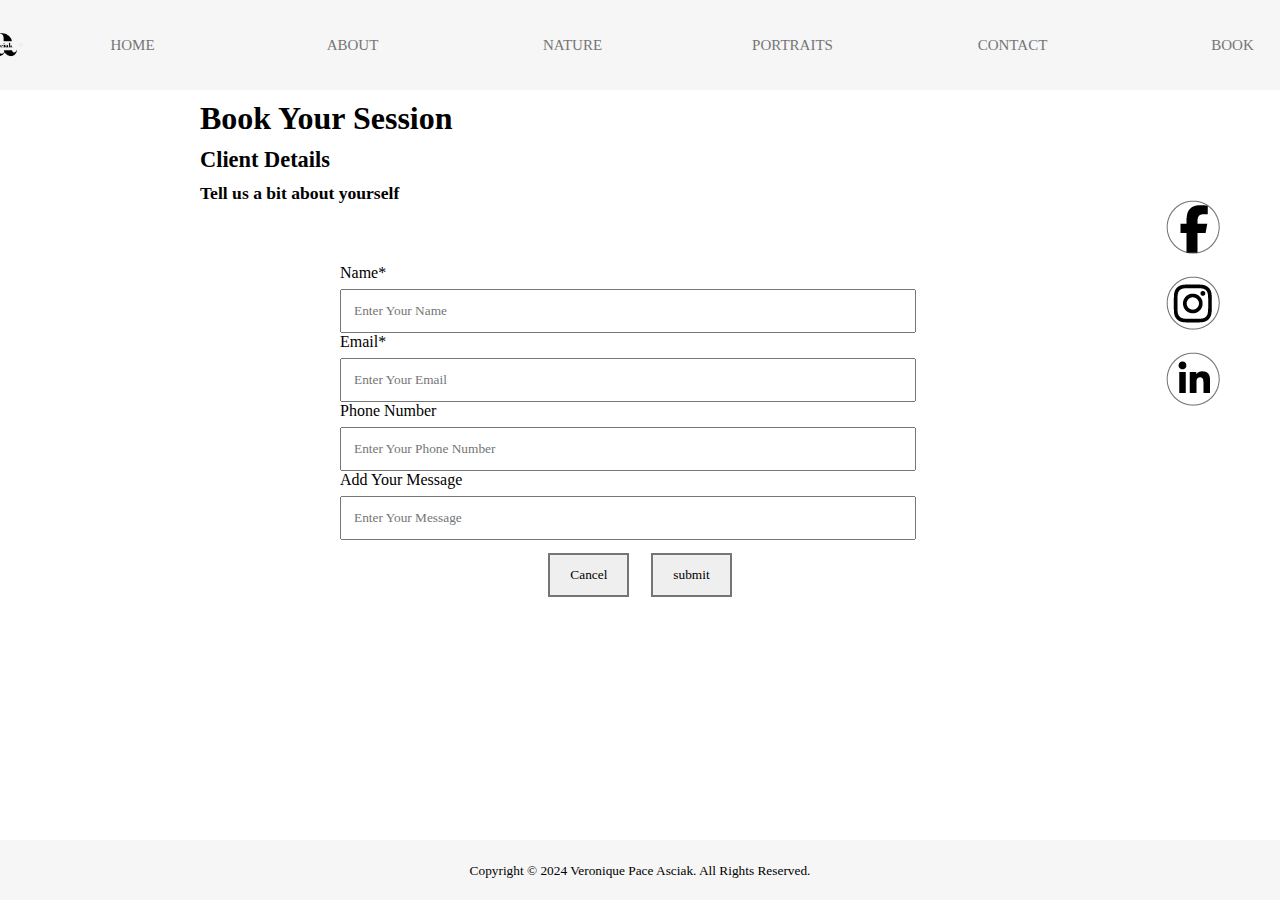
<file: Portfolio Website/bookingform.html>
<!DOCTYPE html>
<html lang="en">
<head>
    <meta charset="UTF-8">
    <meta name="viewport" content="width=device-width, initial-scale=1.0">
    <title>Document</title>
    <link rel="stylesheet" href="bookingform.css">
    <link rel="submittedmessage" href="submittedmessage.html">
    <link rel="HOME" href="Index.html">
    <link rel="ABOUT" href="about.html">
    <link rel="NATURE" href="nature.html">
    <link rel="PORTRAITS" href="portraits.html">
    <link rel="CONTACT" href="contact.html">
    <link rel="BOOK" href="book.html">

</head>
<body>

    <header>
        <nav class="navbar navbar-expand-lg navbar-light bg-light">
            <a class="navbar-brand" href="#">
                <img src="VPALogo.jpg" alt="Logo" width="81" height="81">
            </a>
            <button class="navbar-toggler" type="button" data-toggle="collapse" data-target="#navbarNav" aria-controls="navbarNav" aria-expanded="false" aria-label="Toggle navigation">
                <span class="navbar-toggler-icon"></span>
            </button>
            <div class="collapse navbar-collapse" id="navbarNav">
                <ul class="navbar-nav">
                    <li class="nav-item">
                        <a class="nav-link" href="Index.html">HOME</a>
                    </li>
                    <li class="nav-item">
                        <a class="nav-link" href="about.html">ABOUT</a>
                    </li>
                    <li class="nav-item">
                        <a class="nav-link" href="nature.html">NATURE</a>
                    </li>
                    <li class="nav-item">
                        <a class="nav-link" href="portraits.html">PORTRAITS</a>
                    </li>
                    <li class="nav-item">
                        <a class="nav-link" href="contact.html">CONTACT</a>
                    </li>
                    <li class="nav-item">
                        <a class="nav-link" href="book.html">BOOK</a>
                    </li>
                </ul>
            </div>
        </nav>

    </header>

    <h1>Book Your Session</h1>
    <h2>Client Details</h2>
    <h3>Tell us a bit about yourself</h3>

    <div class="contact-form-container">
        <form action="mailto:veroniquepa21@gmail.com">
            <label for="fname">Name*</label>
            <input type="text" id="fname" name="fname" placeholder="Enter Your Name">
    
            <div class="input-group">
                <label for="email">Email*</label>
                <input type="text" id="email" name="email" placeholder="Enter Your Email">
            </div>
    
            <label for="phone">Phone Number</label>
            <input type="text" id="phone" name="phone" placeholder="Enter Your Phone Number">
    
            <label for="message">Add Your Message</label>
            <input type="text" id="message" name="message" placeholder="Enter Your Message">
    
            <div class="button-container">
                <input type="button" value="Cancel" onclick="window.location.href='Index.html'">
                
                    <button type="submit" class="submit-button">submit</button>
            </form>
</div>

    <div class="image-container-assests">
        <a href="https://www.facebook.com/profile.php?id=61556836631935">
            <img src="Asset1.png" alt="Asset1">
        </a>
        <br>
        <br>
        <a href="https://www.instagram.com/vpa_photography_2024/">
            <img src="Asset2.png" alt="Asset2">
        </a>
        <br>
        <br>
        <a href="https://www.linkedin.com/in/veronique-pace-asciak-38171425a/">
            <img src="Asset3.png" alt="Asset3">
        </a>
    </div>
</div>

    <footer class="footer mt-5">
        <div class="container">
            <small class="text-muted">Copyright © 2024 Veronique Pace Asciak. All Rights Reserved.</small>
        </div>
    </footer>
    
    <script src="https://code.jquery.com/jquery-3.5.1.slim.min.js"></script>
    <script src="https://cdn.jsdelivr.net/npm/@popperjs/core@2.5.4/dist/umd/popper.min.js"></script>
    <script src="https://stackpath.bootstrapcdn.com/bootstrap/4.5.2/js/bootstrap.min.js"></script>

</body>
</html>
</file>
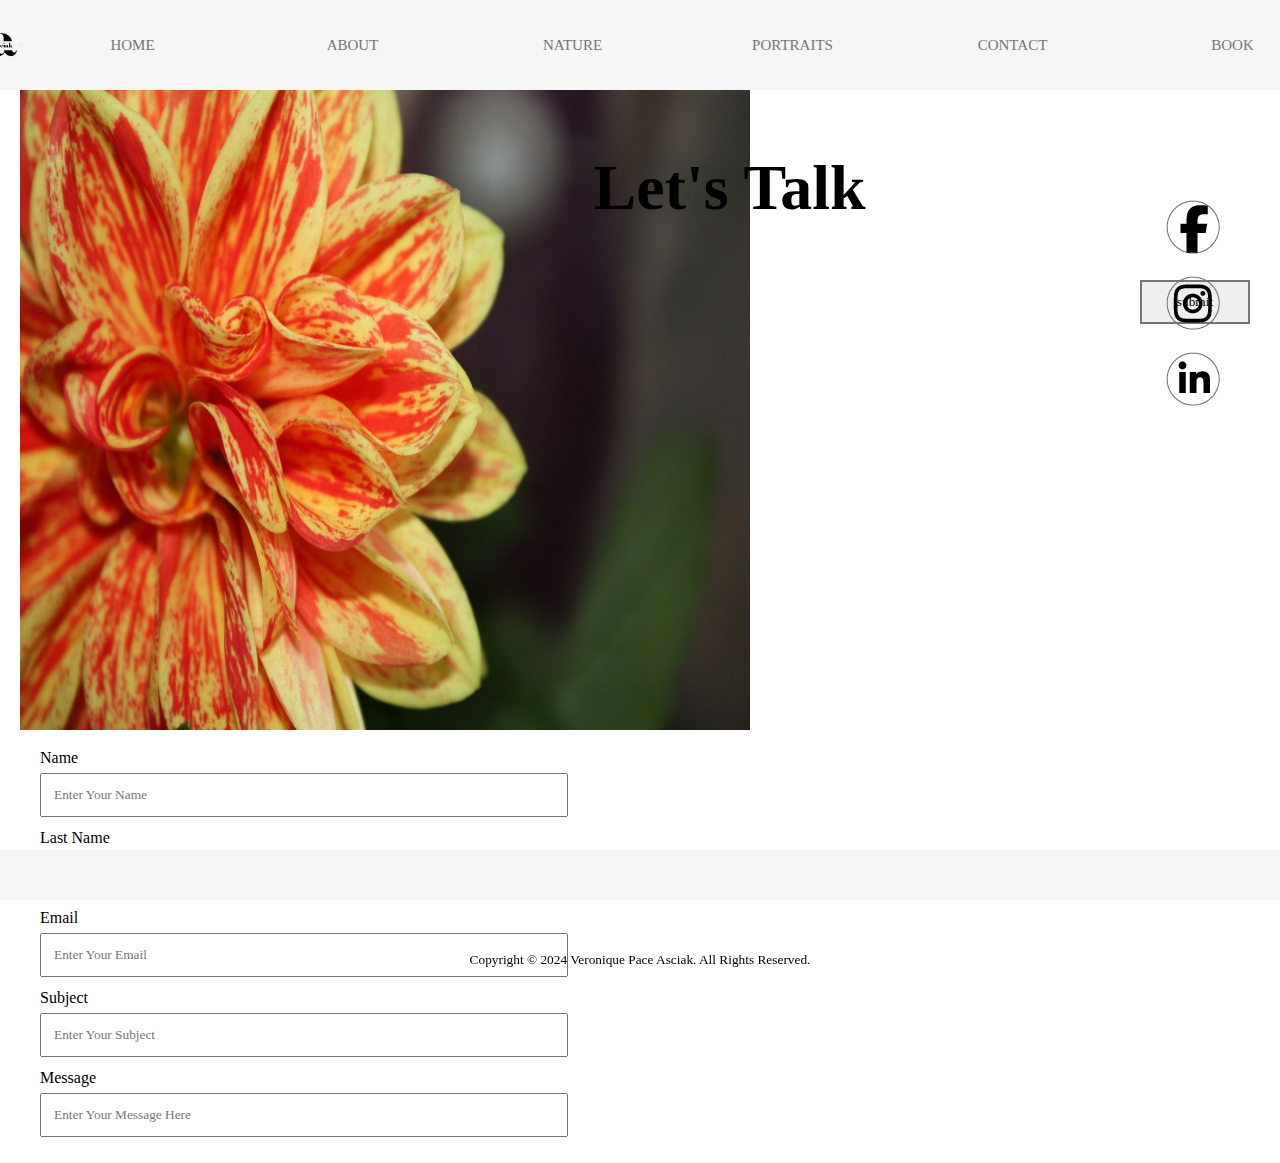
<file: Portfolio Website/contact.html>
<!DOCTYPE html>
<html lang="en">
<head>
    <meta charset="UTF-8">
    <meta name="viewport" content="width=device-width, initial-scale=1.0">
    <title>Document</title>
    <link rel="stylesheet" href="contact.style.css">
    <link rel="HOME" href="Index.html">
    <link rel="ABOUT" href="about.html">
    <link rel="NATURE" href="nature.html">
    <link rel="PORTRAITS" href="portraits.html">
    <link rel="CONTACT" href="contact.html">
    <link rel="BOOK" href="book.html">
</head>
<body>
    <header>
        <nav class="navbar navbar-expand-lg navbar-light bg-light">
            <a class="navbar-brand" href="#">
                <img src="VPALogo.jpg" alt="Logo" width="81" height="81">
            </a>
            <button class="navbar-toggler" type="button" data-toggle="collapse" data-target="#navbarNav" aria-controls="navbarNav" aria-expanded="false" aria-label="Toggle navigation">
                <span class="navbar-toggler-icon"></span>
            </button>
            <div class="collapse navbar-collapse" id="navbarNav">
                <ul class="navbar-nav">
                    <li class="nav-item">
                        <a class="nav-link" href="Index.html">HOME</a>
                    </li>
                    <li class="nav-item">
                        <a class="nav-link" href="about.html">ABOUT</a>
                    </li>
                    <li class="nav-item">
                        <a class="nav-link" href="nature.html">NATURE</a>
                    </li>
                    <li class="nav-item">
                        <a class="nav-link" href="portraits.html">PORTRAITS</a>
                    </li>
                    <li class="nav-item">
                        <a class="nav-link" href="contact.html">CONTACT</a>
                    </li>
                    <li class="nav-item">
                        <a class="nav-link" href="book.html">BOOK</a>
                    </li>
                </ul>
            </div>
        </nav>

        <div class="container">
            <div class="image-container">
                <img src="ContactFlowerPic.jpg" alt="Contact Flower Pic.jpg">
            </div>
        
            <div class="container">
                <div class="content-container">
                    <h1>Let's Talk</h1>
                </div>
            
                <div class="contact-form-container">
                    <form action="mailto:veroniquepa21@gmail.com">
                        <label for="name" id="name">Name</label>
                        <input type="text" id="name" class="form-control" placeholder="Enter Your Name" required/>
            
                        <label for="Last Name" id="Last Name">Last Name</label>
                        <input type="text" id="LastName" class="form-control" placeholder="Enter Your Last Name" required/>
            
                        <label for="Email" id="Email">Email</label>
                        <input type="text" id="Email" class="form-control" placeholder="Enter Your Email" required/>

                        <label for="Subject" id="Subject">Subject</label>
                        <input type="text" id="Subject" class="form-control" placeholder="Enter Your Subject" required/>

                        <label for="Message" id="Message">Message</label>
                        <input type="text" id="Message" class="form-control" placeholder="Enter Your Message Here" required/>
                        
                    </div>
                    </form>
            <form action="mailto:veroniquepa21@gmail.com">
                    <button type="submit" class="submit-button">submit</button>
                
                
            </div>

            <div>
                <div class="image-container-assests">
                    <a href="https://www.facebook.com/profile.php?id=61556836631935">
                        <img src="Asset1.png" alt="Asset 1">
                    </a>
                    <br>
                    <br>
                    <a href="https://www.instagram.com/vpa_photography_2024/">
                        <img src="Asset2.png" alt="Asset 2">
                    </a>
                    <br>
                    <br>
                    <a href="https://www.linkedin.com/in/veronique-pace-asciak-38171425a/">
                        <img src="Asset3.png" alt="Asset 3">
                    </a>
                </div>

            <footer class="footer mt-5">
                <div class="container">
                    <small class="text-muted">Copyright © 2024 Veronique Pace Asciak. All Rights Reserved.</small>
                </div>
            </footer>
</file>
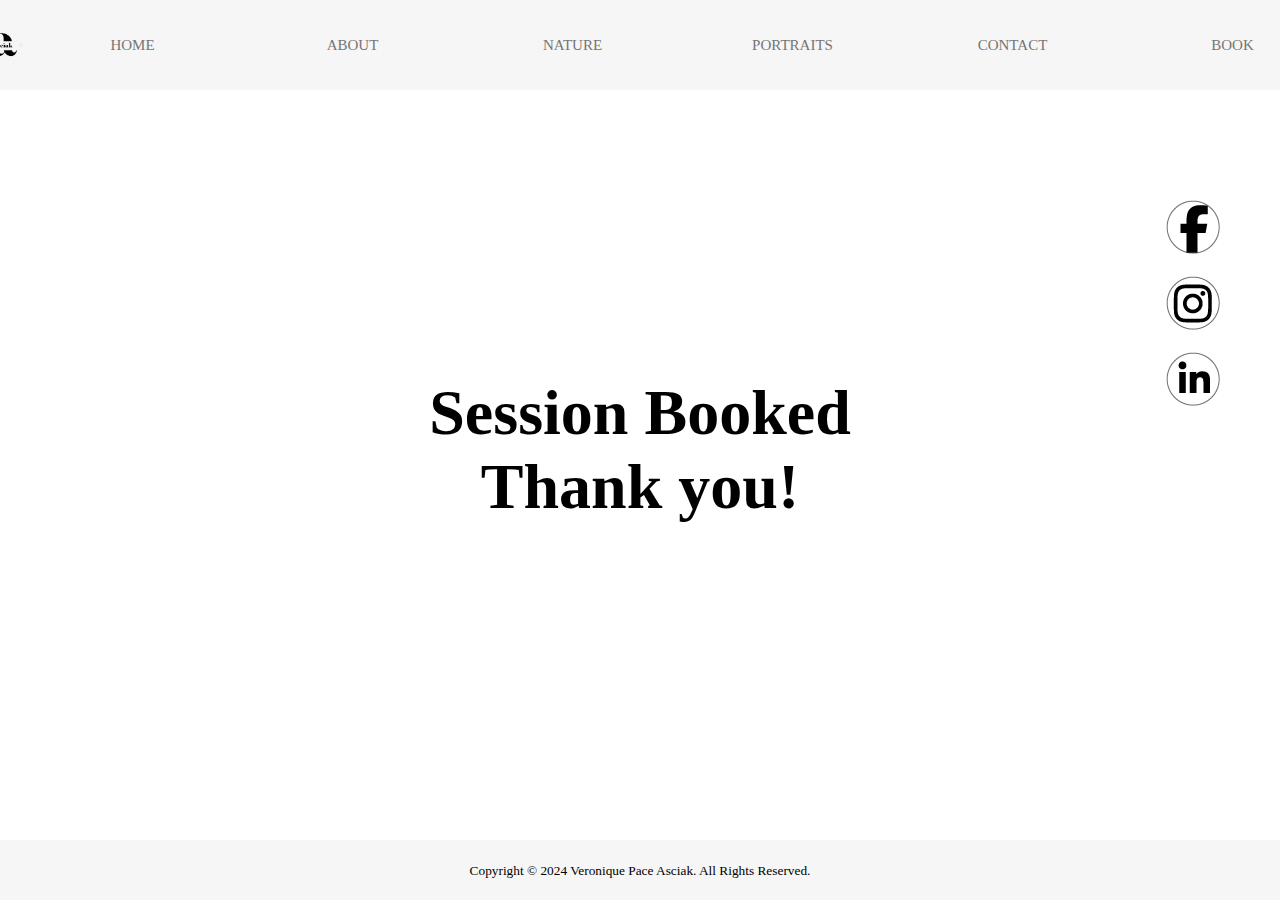
<file: Portfolio Website/submittedmessage.html>
<!DOCTYPE html>
<html lang="en">
<head>
    <meta charset="UTF-8">
    <meta name="viewport" content="width=device-width, initial-scale=1.0">
    <title>Document</title>
    <link rel="HOME" href="Index.html">
    <link rel="ABOUT" href="about.html">
    <link rel="NATURE" href="nature.html">
    <link rel="PORTRAITS" href="portraits.html">
    <link rel="CONTACT" href="contact.html">
    <link rel="BOOK" href="book.html">
    <link rel="stylesheet" href="submittedmessage.css">
    <link rel="submittedmessage" href="submittedmessage.html">
    <link rel="bookingform" href="bookingform.html">
    <a href="bookingform.html"><input type="Submit" value="submittedmessage.html"></a>

</head>
<body>

    <header>
        <nav class="navbar navbar-expand-lg navbar-light bg-light">
            <a class="navbar-brand" href="#">
                <img src="VPALogo.jpg" alt="Logo" width="81" height="81">
            </a>
            <button class="navbar-toggler" type="button" data-toggle="collapse" data-target="#navbarNav" aria-controls="navbarNav" aria-expanded="false" aria-label="Toggle navigation">
                <span class="navbar-toggler-icon"></span>
            </button>
            <div class="collapse navbar-collapse" id="navbarNav">
                <ul class="navbar-nav">
                    <li class="nav-item">
                        <a class="nav-link" href="Index.html">HOME</a>
                    </li>
                    <li class="nav-item">
                        <a class="nav-link" href="about.html">ABOUT</a>
                    </li>
                    <li class="nav-item">
                        <a class="nav-link" href="nature.html">NATURE</a>
                    </li>
                    <li class="nav-item">
                        <a class="nav-link" href="portraits.html">PORTRAITS</a>
                    </li>
                    <li class="nav-item">
                        <a class="nav-link" href="contact.html">CONTACT</a>
                    </li>
                    <li class="nav-item">
                        <a class="nav-link" href="book.html">BOOK</a>
                    </li>
                </ul>
            </div>
        </nav>

        <div class="div-class-centered">
            <h1>Session Booked<br>Thank you!</h1>
        </div>

    <div class="image-container-assests">
        <a href="https://www.facebook.com/profile.php?id=61556836631935">
            <img src="Asset1.png" alt="Asset 1">
        </a>
        <br>
        <br>
        <a href="https://www.instagram.com/vpa_photography_2024/">
            <img src="Asset2.png" alt="Asset 2">
        </a>
        <br>
        <br>
        <a href="https://www.linkedin.com/in/veronique-pace-asciak-38171425a/">
            <img src="Asset3.png" alt="Asset 3">
        </a>
    </div>
</div>
    </header>
    <footer class="footer">
        <div class="container">
            <small class="text-muted">Copyright © 2024 Veronique Pace Asciak. All Rights Reserved.</small>
        </div>
    </footer>
</file>
<file: Portfolio Website/bookingform.css>
body{
    font-family:'Montserrat Light'
}


*{
    box-sizing: border-box;
    margin: 0;
    padding: 0;

}

/* Image Container */
header .imagediv {
    height: 90px; /* Adjust height to match navigation bar */
    padding: 1px;
    margin-left: 20px; /* Move logo to the left */
    position: fixed;
    top: 0; /* Position it at the top of the viewport */
    left: 0; /* Position it at the left of the viewport */
    z-index: 1000; /* Ensure it appears above other content */
}

header .imagediv img {
    height: 100%;
}

/* Header Navigation */
header nav {
    position: fixed; /* Make the navigation bar fixed */
    top: 0; /* Position it at the top of the viewport */
    left: 0; /* Position it at the left of the viewport */
    width: 100%; /* Occupy full width */
    height: 90px; /* Ensure consistent height */
    display: flex;
    justify-content: center; /* Center items horizontally */
    align-items: center; /* Center items vertically */
    background-color: #F6F6F6;
    z-index: 999; /* Ensure it appears above other content */
}

/* Navigation List */
header nav ul {
    display: flex;
    list-style: none;
}

header nav ul li {
    margin: 0 10px; /* Add space between items */
    position: relative;
}

/* Navigation Links */
header nav ul li a {
    color: #757575;
    text-decoration: none;
    font-size: 15px;
    line-height: 50px; /* Adjust line height to match height of navigation bar */
    display: inline-block;
    width: 200px;
    text-align: center;
    border: 2px solid transparent; /* Transparent border initially */
    transition: all 0.3s ease; /* Smooth transition for hover effect */
}

/* Hover Effect on Links */
header nav ul li a:hover {
    color: #757575;
    border: 2px solid #757575; /* Add border on hover */
    line-height: 50px; /* Maintain line height */
    padding: 0px;
}

h1 {
    font-family: 'celesse'; /* Use a fallback font */
    font-size: 2em;
    padding: 0;
    text-align: left; /* Align h1 text to left */
    margin-left: 200px; /* Adjust left margin */
    margin-top: 100px;
}

/* Style for h2 */
h2 {
    font-family: 'Montserrat Light';
    font-size: 1.4em;
    margin: 80px auto 8px; /* Move down and center horizontally */
    padding: 0;
    text-align: left; /* Align h2 text to left */
    margin-left: 200px; /* Adjust left margin */
    margin-top: 10px;
}

/* Style for h3 */
h3 {
    font-family: 'Montserrat Light';
    font-size: 1.1em;
    margin: 21px auto 1px; /* Move down and center horizontally */
    padding: 0;
    text-align: left; /* Align h3 text to left */
    margin-left: 200px; /* Adjust left margin */
    margin-top: 10px;
}

/* Container for headings */
.heading-container {
    width: 200%; /* Full width */
    text-align: left; /* Align headings to left */
}

/* Style inputs with type="text", select elements and textareas */
input[type=text], select, textarea {
    width: calc(100% - 24px); /* Adjusted width to accommodate for padding and border */
    padding: 12px; /* Some padding */
    box-sizing: border-box; /* Make sure that padding and width stays in place */
    margin-top: 7px; /* Add a top margin */
    resize: vertical; /* Allow the user to vertically resize the textarea (not horizontally) */
    font-family: 'Montserrat Light';
    color: #757575;
}

/* Style the submit button with a specific background color etc */
input[type=submit], input[type=cancel] {
    border: 2px solid #757575;
    color: black;
    padding: 12px 20px;
    cursor: pointer;
    font-family: 'Montserrat Light';
    text-align: center;
    margin-top: 18px; /* Add margin between buttons and form */
}

/* When moving the mouse over the submit button, add a darker green color */
input[type=submit]:hover, input[type=cancel]:hover {
    background-color: #eae9e9;
}

/* Contact Form Container Styles */
.contact-form-container {
    margin: 60px auto 0; /* Center the form and add top margin */
    max-width: 600px; /* Maximum width to prevent form from becoming too wide */
}

.image-container-assests {
    position: absolute;
    top: 0;
    right: 0;
    margin-top: 200px; /* Adjust margin as needed */
    margin-right: 60px; /* Adjust margin as needed */
}

.image-container-assests {
    position: absolute;
    top: 0;
    right: 0;
    margin-top: 200px; /* Adjust margin as needed */
    margin-right: 60px; /* Adjust margin as needed */
}

.image-container-assests {
    position: absolute;
    top: 0;
    right: 0;
    margin-top: 200px; /* Adjust margin as needed */
    margin-right: 60px; /* Adjust margin as needed */
}

.button-container {
    text-align: center;
    margin-top: 13px; /* Add margin between buttons and form */
}
.button-container button,
.button-container input[type="button"] {
    margin: 0 9px; /* Add space between buttons */
    border: 2px solid #757575;
    color: black;
    padding: 12px 20px;
    cursor: pointer;
    font-family: 'Montserrat Light';
    text-align: center;
}

/* Footer */
footer {
    text-align: center;
    padding: 21px;
    background-color: #F6F6F6;
    color: #000;
    position: fixed;
    bottom: 0;
    left: 0; /* Ensure footer sticks to the left edge */
    width: 100%;
}
</file>
<file: Portfolio Website/contact.style.css>
/* Reset default margin and padding */
* {
    box-sizing: border-box;
    margin: 0;
    padding: 0;
}

/* Set font family for the entire body */
body {
    font-family: 'Montserrat Light';
}

/* Image Container */
header .imagediv {
    height: 90px; /* Adjust height to match navigation bar */
    padding: 1px;
    margin-left: 20px; /* Move logo to the left */
    position: fixed;
    top: 0; /* Position it at the top of the viewport */
    left: 0; /* Position it at the left of the viewport */
    z-index: 1000; /* Ensure it appears above other content */
}

header .imagediv img {
    height: 100%;
}

/* Header Navigation */
header nav {
    position: fixed; /* Make the navigation bar fixed */
    top: 0; /* Position it at the top of the viewport */
    left: 0; /* Position it at the left of the viewport */
    width: 100%; /* Occupy full width */
    height: 90px; /* Ensure consistent height */
    display: flex;
    justify-content: center; /* Center items horizontally */
    align-items: center; /* Center items vertically */
    background-color: #F6F6F6;
    z-index: 999; /* Ensure it appears above other content */
}

/* Navigation List */
header nav ul {
    display: flex;
    list-style: none;
}

header nav ul li {
    margin: 0 10px; /* Add space between items */
    position: relative;
}

/* Navigation Links */
header nav ul li a {
    color: #757575;
    text-decoration: none;
    font-size: 15px;
    line-height: 50px; /* Adjust line height to match height of navigation bar */
    display: inline-block;
    width: 200px;
    text-align: center;
    border: 2px solid transparent; /* Transparent border initially */
    transition: all 0.3s ease; /* Smooth transition for hover effect */
}

/* Hover Effect on Links */
header nav ul li a:hover {
    color: #757575;
    border: 2px solid #757575; /* Add border on hover */
    line-height: 50px; /* Maintain line height */
    padding: 0px;
}

/* Main Heading */
h1 {
    text-align: center;
    font-size: 4em;
    margin: -100px 0 0; /* Adjusted margin to move the h1 element up */
    padding: 1px;
    font-family: celesse;
    position: absolute;
    top: 32%;
    left: 57%; /* Adjusted left position */
    transform: translate(-50%, -50%); /* Center horizontally and vertically */
}

/* Style inputs with type="text", select elements and textareas */
input[type=text], select, textarea {
    width: calc(100% - 24px); /* Adjusted width to accommodate for padding and border */
    padding: 12px; /* Some padding */
    box-sizing: border-box; /* Make sure that padding and width stays in place */
    margin-top: 6px; /* Add a top margin */
    margin-bottom: 12px; /* Bottom margin */
    resize: vertical; /* Allow the user to vertically resize the textarea (not horizontally) */
    font-family: 'Montserrat Light';
    color: #757575;
}

/* Style the submit button with a specific background color etc */
input[type=submit] {
    border: 2px solid #757575;
    color: black;
    padding: 12px 20px;
    cursor: pointer;
    font-family: 'Montserrat Light';
}

/* When moving the mouse over the submit button, add a darker green color */
input[type=submit]:hover {
    background-color: #eae9e9;
}

/* Container Styles */
.container {
    border-radius: 5px;
    padding: 20px;
    margin-top: 70px; /* Adjusted top margin to move the container down */
    width: 100%;
    flex: 1;
    border-radius: 5px;
    padding: 20px;
    margin-top: 70px; /* Adjusted top margin to move the container down */
    margin-right: 100px;
        flex: 1;
    }


/* Image Container Styles */
.image-container {
    float: left; /* Float the image container to the left */
    margin-right: 80px; /* Add some space between the image and the form */
}

.contact-form-container {
    overflow: hidden; /* Clear floats */
    width: 46%; /* Take up full width */
    float: left; /* Float the contact form container to the left */
    margin-bottom: 14px; /* Add margin at the bottom to create space for the button */
    margin-top: 15px;
}

.submit-button {
    width: 110px;
    display: block;
    border: 1px;
    font-family: 'Montserrat Light';
    padding: 12px; /* Some padding */
    box-sizing: border-box; /* Make sure that padding and width stays in place */
    margin-top: 100px; /* Add a top margin */
    margin-bottom: 12px; /* Bottom margin */
    resize: vertical; /* Allow the user to vertically resize the textarea (not horizontally) */
    font-family: 'Montserrat Light';
    border: 2px solid #757575; /* Add border on hover */
    margin-left: 1100px;
}

.image-container-assests {
    float: right;
    margin-top: 20px; /* Adjust margin as needed */
    margin-right: 24px; /* Adjust margin as needed */
    clear: both; /* Ensure containers stack below each other */
    position: absolute;
    top: 0;
    right: 0;
    margin-top: 200px; /* Adjust margin as needed */
    margin-right: 60px; /* Adjust margin as needed */
}

img[src="ContactFlowerPic.jpg"] {
    height: 640px;
    width: 730px;}

/* Footer Styles */
footer {
    text-align: center;
    padding: 10px; /* Adjusted padding */
    background-color: #F6F6F6;
    color: #000;
    position: fixed;
    bottom: 0;
    left: 0; /* Ensures footer stretches across the entire width */
    width: 100%;
    height: 50px; /* Adjusted height */
}
</file>
<file: Portfolio Website/submittedmessage.css>
/* Reset default margin and padding */
* {
    box-sizing: border-box;
    margin: 0;
    padding: 0;
}

/* Set font family for the entire body */
body {
    font-family: 'Montserrat Light';
}

/* Image Container */
header .imagediv {
    height: 90px; /* Adjust height to match navigation bar */
    padding: 1px;
    margin-left: 20px; /* Move logo to the left */
    position: fixed;
    top: 0; /* Position it at the top of the viewport */
    left: 0; /* Position it at the left of the viewport */
    z-index: 1000; /* Ensure it appears above other content */
}

header .imagediv img {
    height: 100%;
}

/* Header Navigation */
header nav {
    position: fixed; /* Make the navigation bar fixed */
    top: 0; /* Position it at the top of the viewport */
    left: 0; /* Position it at the left of the viewport */
    width: 100%; /* Occupy full width */
    height: 90px; /* Ensure consistent height */
    display: flex;
    justify-content: center; /* Center items horizontally */
    align-items: center; /* Center items vertically */
    background-color: #F6F6F6;
    z-index: 999; /* Ensure it appears above other content */
}

/* Navigation List */
header nav ul {
    display: flex;
    list-style: none;
}

header nav ul li {
    margin: 0 10px; /* Add space between items */
    position: relative;
}

/* Navigation Links */
header nav ul li a {
    color: #757575;
    text-decoration: none;
    font-size: 15px;
    line-height: 50px; /* Adjust line height to match height of navigation bar */
    display: inline-block;
    width: 200px;
    text-align: center;
    border: 2px solid transparent; /* Transparent border initially */
    transition: all 0.3s ease; /* Smooth transition for hover effect */
}

/* Hover Effect on Links */
header nav ul li a:hover {
    color: #757575;
    border: 2px solid #757575; /* Add border on hover */
    line-height: 50px; /* Maintain line height */
    padding: 0px;
}

.image-container-assests {
    position: absolute;
    top: 0;
    right: 0;
    margin-top: 200px; /* Adjust margin as needed */
    margin-right: 60px; /* Adjust margin as needed */
}

.div-class-centered{
    position: absolute;
            top: 50%;
            left: 50%;
            transform: translate(-50%, -50%);
            text-align: center;
            font-family: 'celesse';
            font-size: 2em;
}

/* Footer */
footer {
    text-align: center;
    padding: 21px;
    background-color: #F6F6F6;
    color: #000;
    position: fixed;
    bottom: 0;
    width: 100%;
}
</file>
